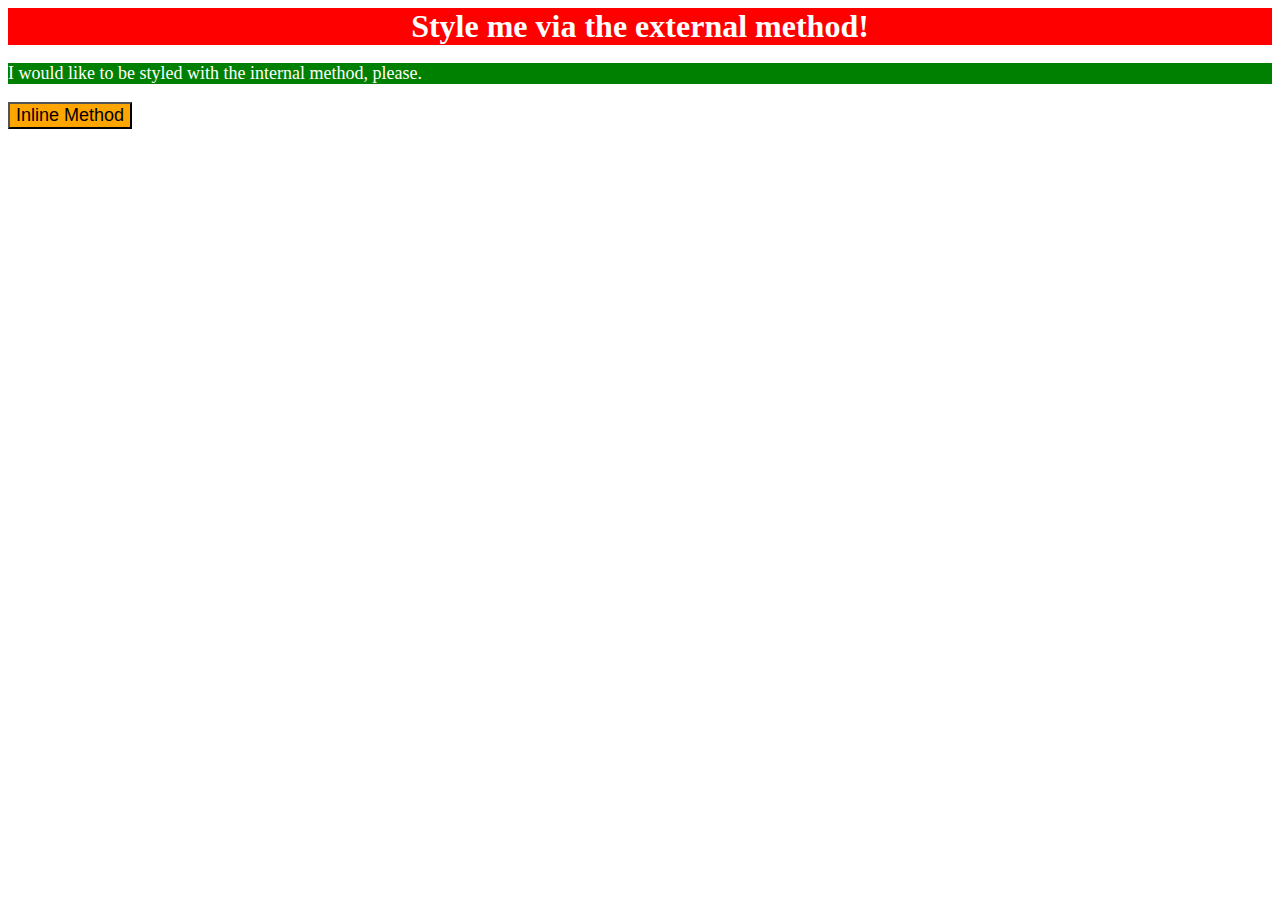
<file: foundations/01-css-methods/index.html>
<!DOCTYPE html>
<html lang="en">
  <head>
    <meta charset="UTF-8">
    <meta http-equiv="X-UA-Compatible" content="IE=edge">
    <meta name="viewport" content="width=device-width, initial-scale=1.0">
    <title>Methods for Adding CSS</title>

    <link rel="stylesheet" href="styles.css">
    <style>
      p {
        background-color: green; 
        color: white; 
        font-size: 18px;
      }
        </style>
  </head>
  <body>
    <div>Style me via the external method!</div>
    <p>I would like to be styled with the internal method, please.</p>
    <button style="background-color: orange; font-size: 18px;">Inline Method</button>
  </body>
</html>
</file>
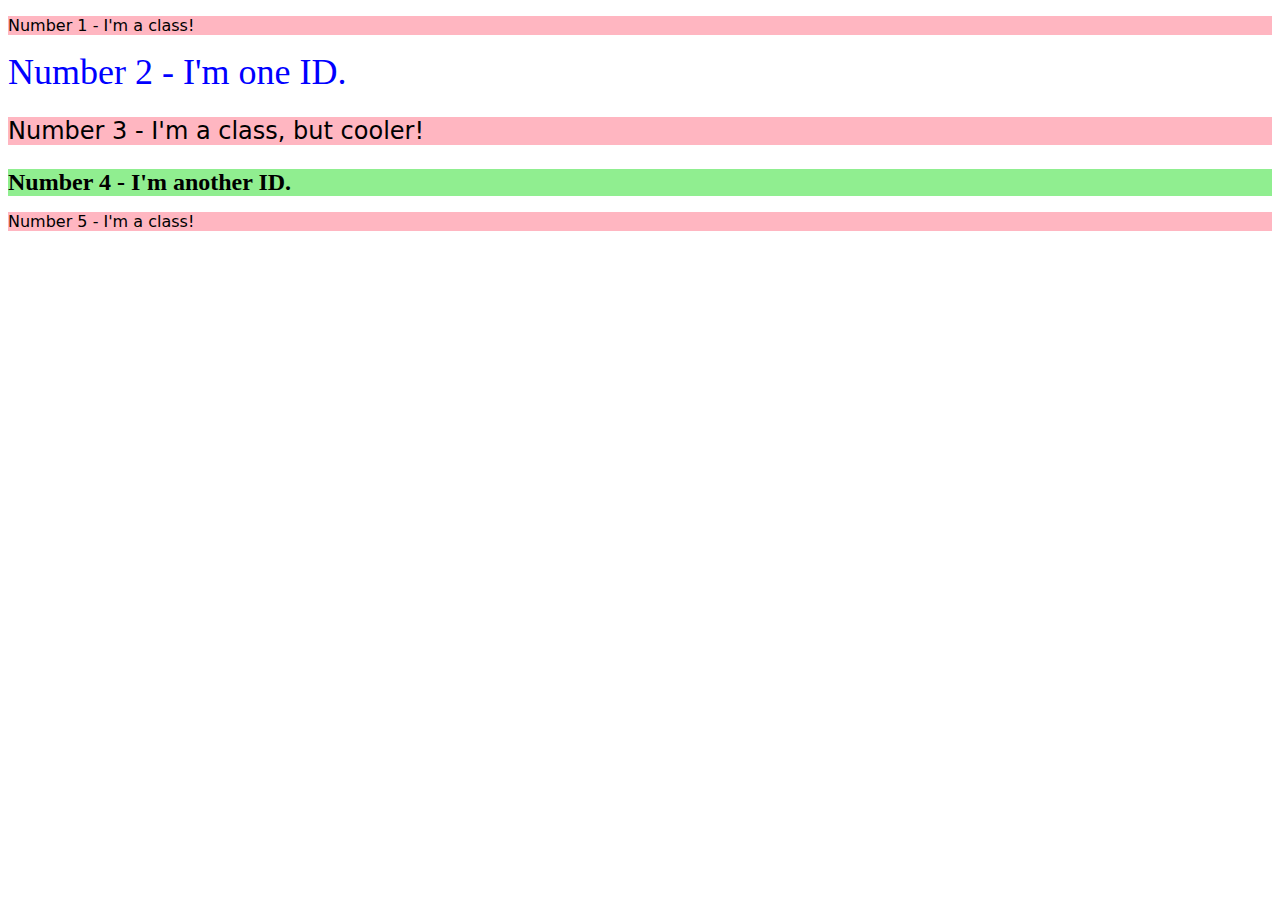
<file: foundations/02-class-id-selectors/index.html>
<!DOCTYPE html>
<html lang="en">
  <head>
    <meta charset="UTF-8">
    <meta http-equiv="X-UA-Compatible" content="IE=edge">
    <meta name="viewport" content="width=device-width, initial-scale=1.0">
    <title>Class and ID Selectors</title>
    <link rel="stylesheet" href="style.css">
  </head>
  <body>
    <p class="odds">Number 1 - I'm a class!</p>
    <div id="two">Number 2 - I'm one ID.</div>
    <p class="odds third">Number 3 - I'm a class, but cooler!</p>
    <div id="four">Number 4 - I'm another ID.</div>
    <p class="odds">Number 5 - I'm a class!</p>
  </body>
</html>
</file>
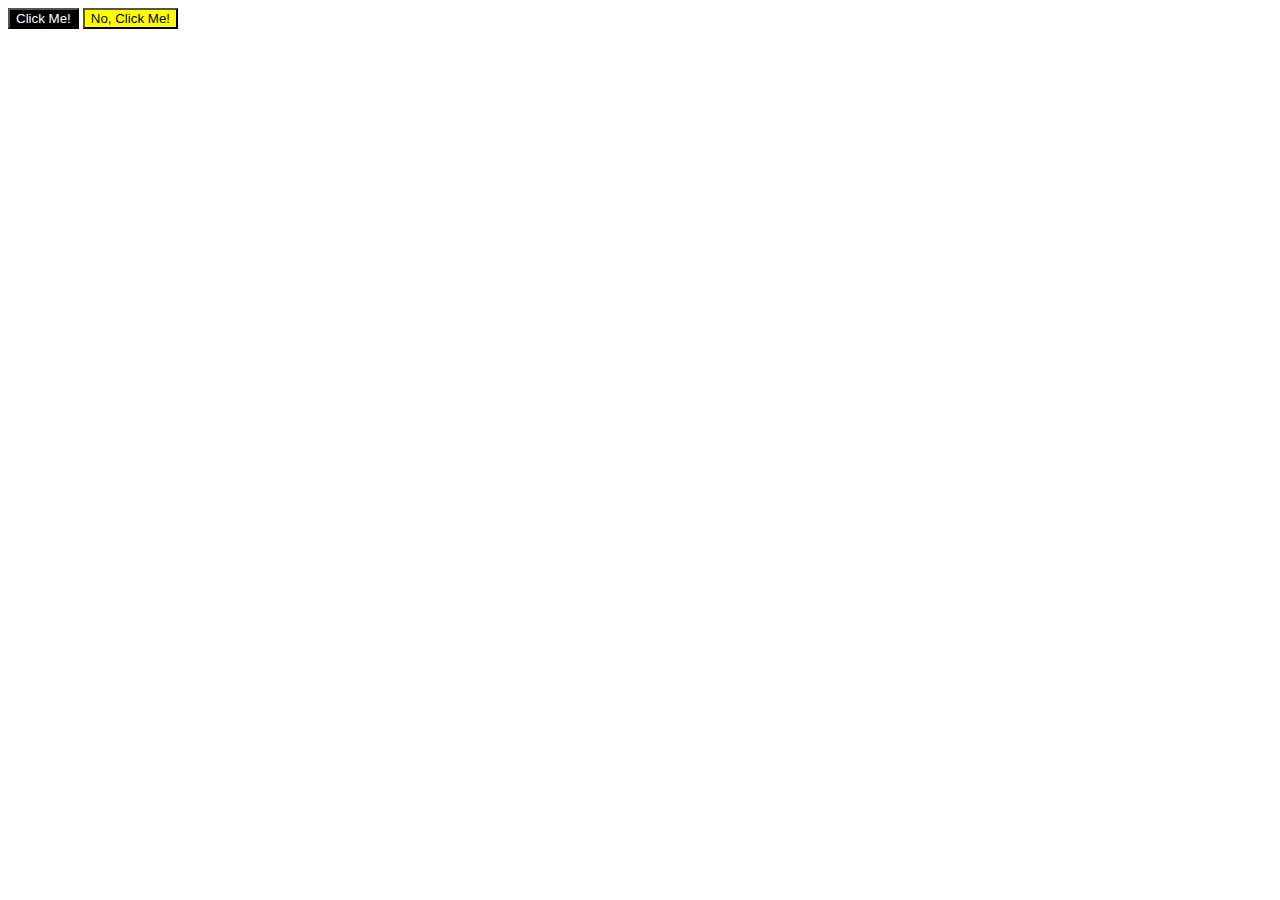
<file: foundations/03-grouping-selectors/index.html>
<!DOCTYPE html>
<html lang="en">
  <head>
    <meta charset="UTF-8">
    <meta http-equiv="X-UA-Compatible" content="IE=edge">
    <meta name="viewport" content="width=device-width, initial-scale=1.0">
    <title>Grouping Selectors</title>
    <link rel="stylesheet" href="style.css">
  </head>
  <body>
    <button class="blackbutton">Click Me!</button>
    <button class="yellowbutton">No, Click Me!</button>
  </body>
</html>
</file>
<file: foundations/01-css-methods/styles.css>
div {
    background-color: red;
    color: white;
    font-size: 32px;
    text-align: center;
    font-weight: bold;
}
</file>
<file: foundations/02-class-id-selectors/style.css>
.odds {
    background-color: lightpink; 
    font-family: "Verdana", "DejaVu Sans", sans-serif;
}

#two {
    color: blue;
    font-size: 36px;
}

#four {
    background-color: lightgreen;
    font-size: 24px;
    font-weight: bold;
}

.third {
    font-size: 24px;    
}
</file>
<file: foundations/03-grouping-selectors/style.css>
.yellowbutton
.blackbutton {
    font-size: 28px;
    font-family: Helvetica, "Times New Roman", sans-serif;
}

.blackbutton {
    background-color: black;
    color: white;
}

.yellowbutton {
    background-color: yellow;
    color: black;
}
</file>
